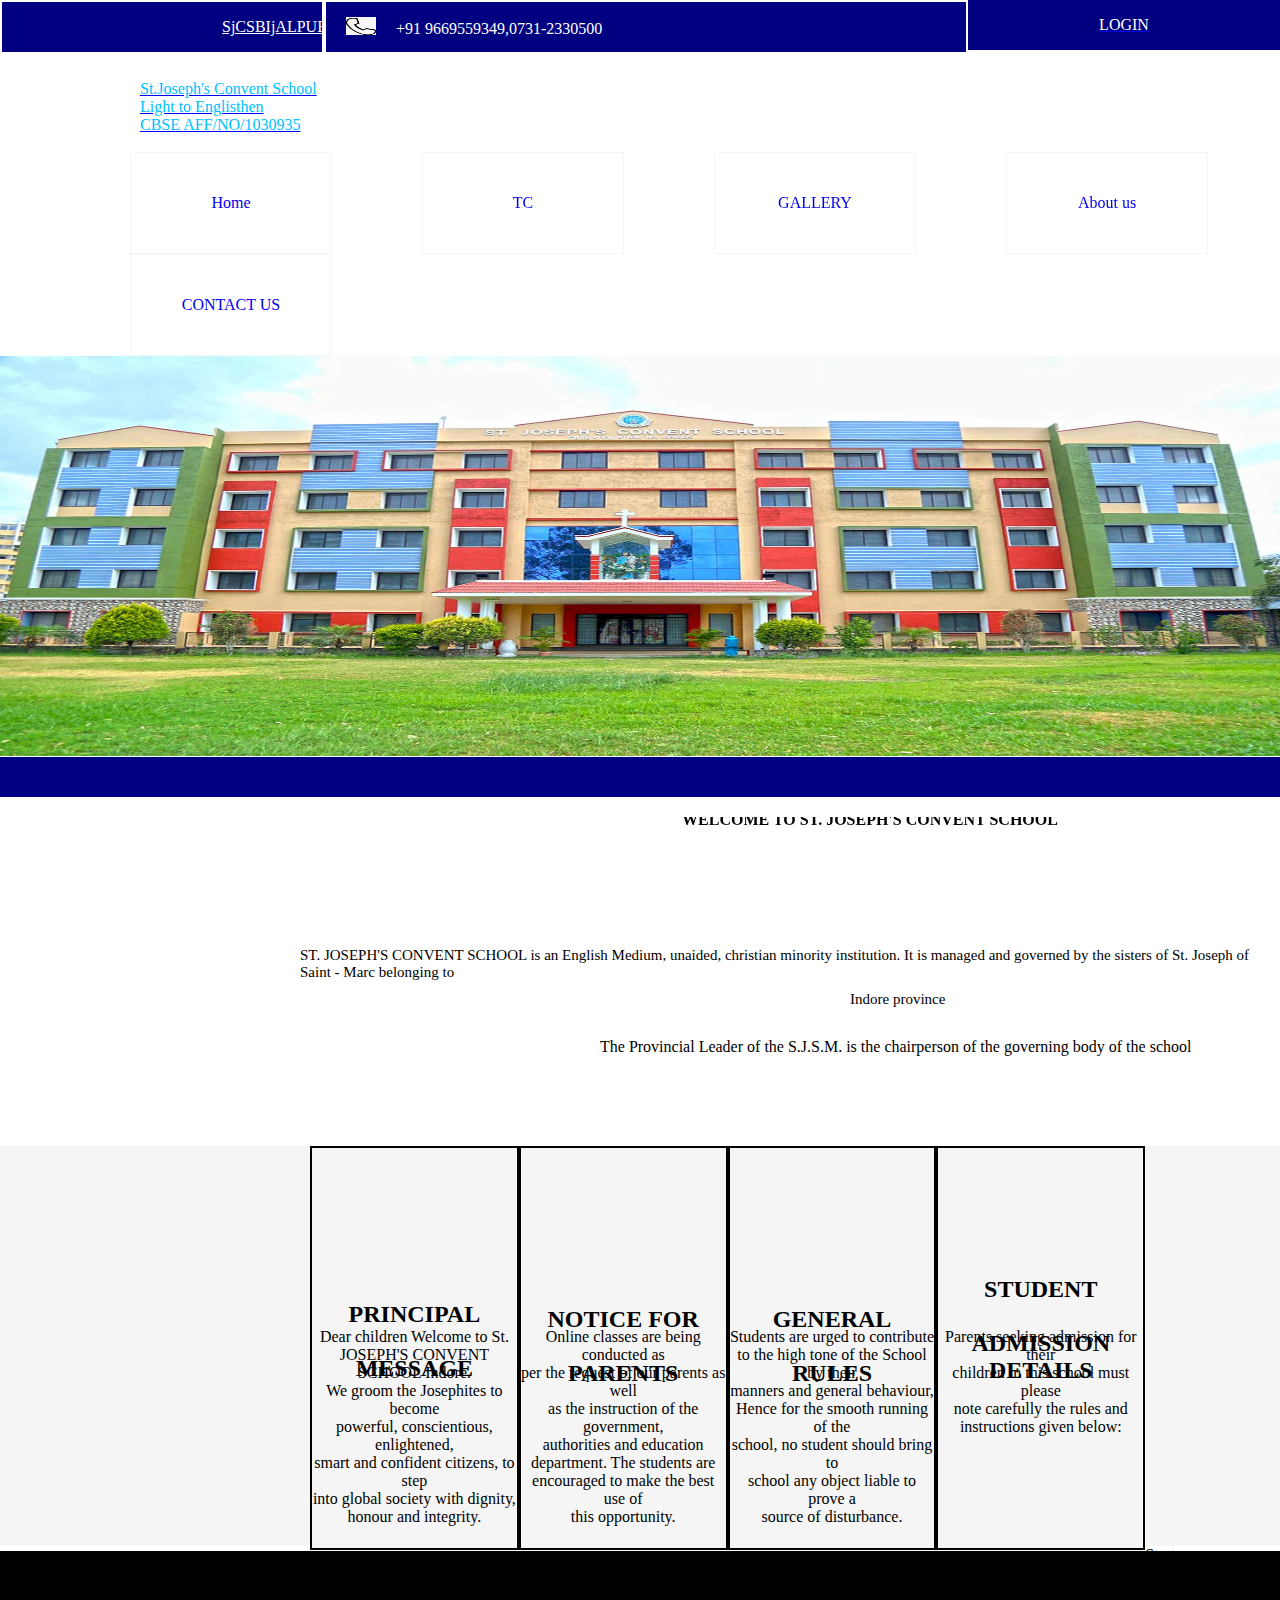
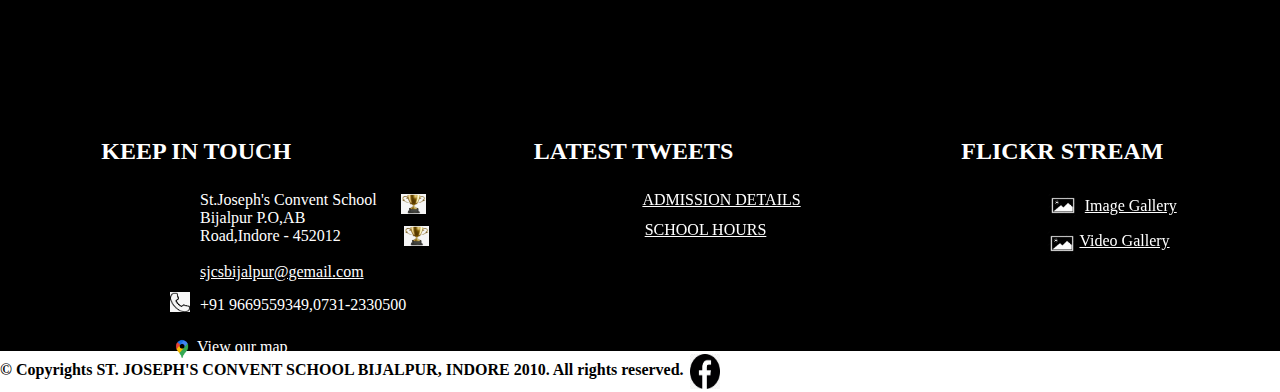
<file: stjosephsschool/index.html>
<html> 
     <head> 
          <title></title> 
          <link rel="stylesheet" href="css\style.css"> 
     </head> 
     <body> 
           <!-- Start header baar --> 
           <div class="header_baar"> 
           <div class="header_baar1">  
           <a  class="email_1" href="http://www.stjosephindore.com/">SjCSBIjALPUR@GMAIL.COM</a> 
           <img class="images_messages"src="images\pg.jpg">
           </div> 
           <div class="header_baar2"> 
           <img class="telephone" src="images\download.jpg">
           <div class="telephone_number">+91 9669559349,0731-2330500</div>
           </div> 
           <a href="login.html"><p class="login_form1">LOGIN</p>
           </div> 
           <img  class="img_1"src="images\download (1).jfif">  
           <div class="school_name">St.Joseph's Convent School<br>Light to Englisthen<br>CBSE AFF/NO/1030935</div>
           <!-- End Header baar -->  
           <br> 
              <!-- Start Navigation baar --> 
           <div class="Navigation_baar">  
           <ul> 
              <li><a href="http://www.stjosephindore.com/">Home</a></li> 
              <li><a href="http://www.stjosephindore.com/TC.html">TC</a></li> 
              <li><a href="http://stjosephindore.com/IMAGE-GALLERY.html">GALLERY</a></li> 
              <li><a href="#">About us</a> 
                 <ul>
                      <li><a href="#">ABOUT SCHHOOL</a></li> 
                      <li><a href="#">MANAGEMENT</a></li> 
                      <li><a href="#">MISSION STATEMENT</a></li> 
                      <li><a href="#">STAFF LIST</a></li> 
                      <li><a href="#">PTA MEMBERS LIST</a></li>
                 </ul>  
             </li> 
              <li><a href="http://www.stjosephindore.com/contact.html">CONTACT US</a></li>
           </ul>
           </div> 
           <div class="box_12">
           <img src="images\school3.jpg">  
           <div class="container"> 
           
            <h1 class="name_school1"><b>EVERYONE HAS THE FIRE<br>BUT THE CHAMPIONS KNOW WH<br>  TO IGNITE THE SPARK</b></h1> 
            <p class="name_school2"><b> The Objective of our school is to provide<br> with excellent all round education</b></p> 

           </div>

           </div> 
           <div class="box_1"> 
           <marquee class="marquee_heading_1">Admission Open for CLasses Nursery & K.G to I For Academic Year 2022-2023</marquee> 

           </div> 
           <div class="user_name1"><marquee  direction="down"class="user_name_1"> <b>WELCOME TO ST. JOSEPH'S CONVENT SCHOOL</b></marquee>

           </div> 
           <div class="user_name2">ST. JOSEPH'S CONVENT SCHOOL is an English Medium, unaided, christian minority institution. It is managed and governed by the sisters of St. Joseph of Saint - Marc belonging to </div>
           <div class="user_name3"> Indore province</div> 
           <div class="user_name4">The Provincial Leader of the S.J.S.M. is the chairperson of the governing body of the school</div> 
               <!-- End Navigation baar -->
             <!-- Start center baar -->
           <div class="box_2"> 
           <div class="box_3"> 
           <p class="box_user3"> Dear children Welcome to St.<br> JOSEPH'S CONVENT SCHOOL Indore. <br>We groom the Josephites to become<br> powerful, conscientious, enlightened,<br> smart and confident citizens, to step<br> into global society with dignity,<br> honour and integrity.</p> 
           <a  href="http://www.stjosephindore.com/PRINCIPAL-MESSAGE.html"><input type="submit" value="READ MORE" class="input1"></a>  
           <h2 class="principal_name1"> PRINCIPAL <br><br> MESSAGE</h2> 
           </div> 
           <div class="parents_box6">  
           <p class="parents_user6">Online classes are being conducted as<br> per the request of our parents as well <br> as the instruction of the government,<br> authorities and education <br>department. The students are<br> encouraged to make the best use of<br> this opportunity.</p> 
           <h2 class="parents_name6"> NOTICE FOR <br><br> PARENTS</h2> 
           <a href="http://www.stjosephindore.com/NOTICE-FOR-PARENTS.html"><input type="submit" value="READ MORE" class="input2"></a>
           </div> 
           <div class="rules_box7"> 
           <p class="rules_user7"> Students are urged to contribute <br> to the high tone of the School by their<br> manners and general behaviour,<br> Hence for the smooth running of the <br>school, no student should bring to<br> school any object liable to prove a<br> source of disturbance.</p> 
           <h2 class="rules_name7">GENERAL<br><br>RULES</h2> 
           <a href="http://www.stjosephindore.com/GENERAL-RULES.html"><input type="submit" value="READ MORE" class="input3"></a> 
           </div> 
           <div class="details_box8"> 
           <p class="details_user8">Parents seeking admission for their<br> children in this school must please<br> note carefully the rules and<br> instructions given below:</p> 
           <h2 class="details_name8"> STUDENT<br><Br>ADMISSION DETAILS</h2>  
           <a href="http://www.stjosephindore.com/ADMISSION-DETAILS.html"><input type="submit" value="READ MORE" class="input4"></a>
           </div>  
           <div class="ADMISSION_box9"></div> 
    

           </div> 
                <!-- End center baar -->  

                Start 
           <div class="box_10"> 
            <div class="touch"> 
            <h2 class="touch_1">KEEP IN TOUCH</h2> 
            <p class="touch_2"> St.Joseph's Convent School Bijalpur P.O,AB<br> Road,Indore - 452012</p><br> 
            <a class="school_location"href="http://www.stjosephindore.com/">sjcsbijalpur@gemail.com</a> 
            <p class="number_touch">+91 9669559349,0731-2330500</p><br> 
            <img  class="imag_telephone1"src="images\download.jpg"> 
            <a class="school_map_location"href="http://www.stjosephindore.com/contact.html"> View our map</a> 
            <img class="imag_map"src="images\map.png"> 

               
           </div> 
           <div class="tweets"> 
           <h2 class="tweets_1">LATEST TWEETS</h2> 
           <a class="school_circulars_location" href="http://www.stjosephindore.com/ADMISSION-DETAILS.html"> ADMISSION DETAILS</a> 
           <a class="school_hours" href="http://stjosephindore.com/SCHOOL-HOURS.html">SCHOOL HOURS</a> 
           
           </div>   
           <div class="stream"> 
           <h2 class="stream_1">FLICKR STREAM</h2> 
           <a class="image_gallery" href="http://stjosephindore.com/IMAGE-GALLERY.html">Image Gallery</a> 
           <img class="tournament_1"src="images\tournament1.png"> 
           <a class="video_gallery" href="http://www.stjosephindore.com/VIDEO-GALLERY.html">Video Gallery</a> 
           <img class="tournament_2" src="images\tournament1.png"> 
           <img class="gallery_1" src="images\gallery.jpg"> 
           <img class="gallery_2" src="images\gallery.jpg"> 
           </div>


           </div> 
           <h4 class="name_1">© Copyrights ST. JOSEPH'S CONVENT SCHOOL BIJALPUR, INDORE 2010. All rights reserved.</h4>
           <a href="https://m.facebook.com/102391770361105/"><img class="facebook_images" src="images\facebook2.png"></a>
        
     </body>
</html>
</file>
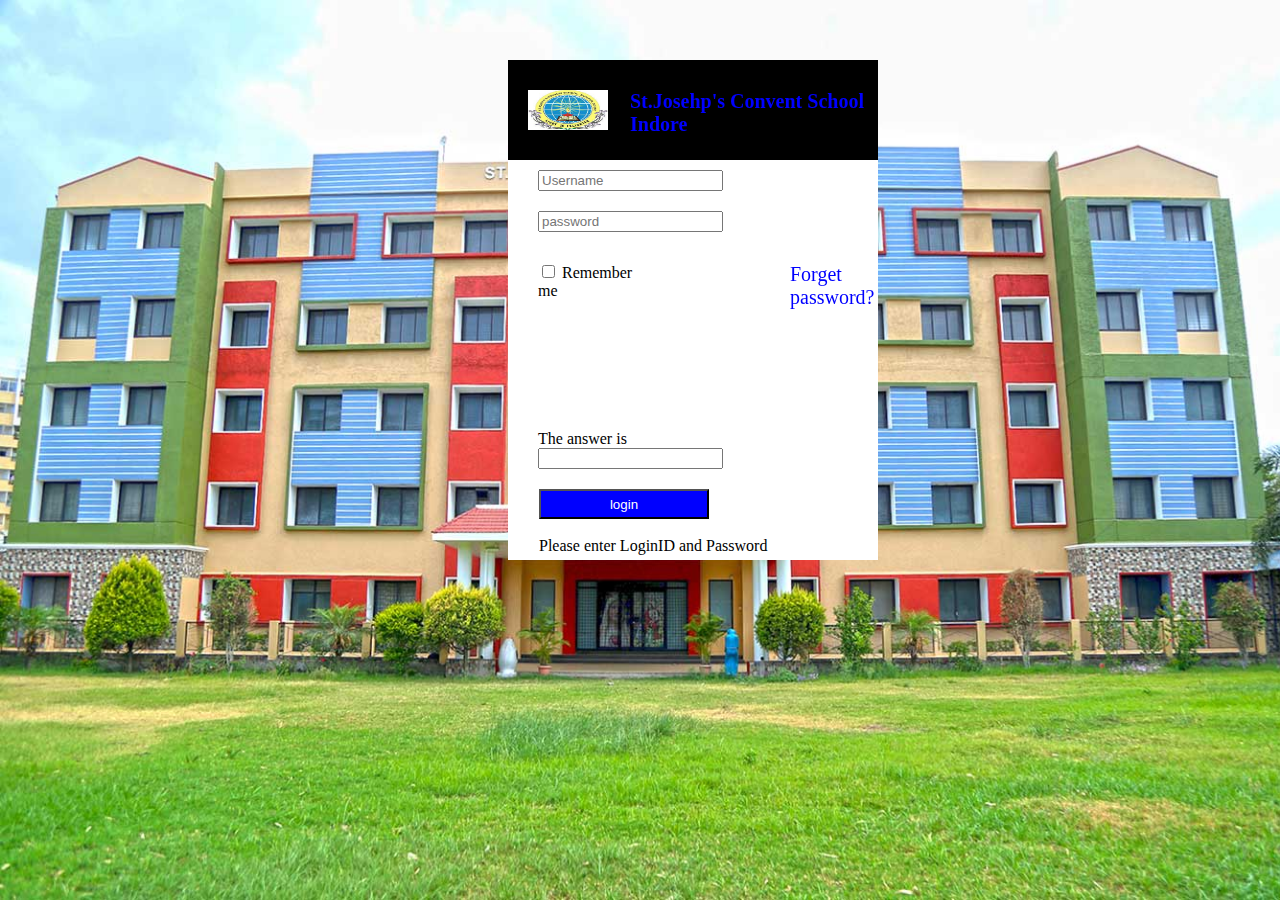
<file: stjosephsschool/login.html>
<html> 
     <head> 
          <title> login</title> 
          <style>  
               p 
               { 
                 margin-left: 900px; 
                 margin-top: 400px; 
                 position: fixed; 
                 top: -310px;
                 left: -270px;
                 color: blue;
                 font-size: 20px;
                }
           body 
           { 
             background-image: url("images/school.jpg"); 
             background-repeat: no-repeat; 
             background-size: 100% 100%; 
             background-attachment:fixed;

            } 
            .box_1 
            { 
               width: 370px;
               height: 500px; 
               background-color: white; 
               margin-left: 500px;
               margin-top: 60px;
             } 
             .box_2 
             { 

                width: 370px; 
                height: 100px; 
                background-color: black ; 
                margin-top: 30px; 
                margin-left: px;
              } 
              .school_images 
              { 
  
                width: 80px;
                height: 40px; 
                margin-left: 20px; 
                margin-top: 30px;
               } 
               .user_school 
               { 

                 color:white; 
                 margin-left: 120px;
                } 
                .username 
                { 

                  margin-top: 10px; 
                  margin-left: 30px;
                 } 
                 .user_password 
                 { 

                    margin-top: 20px; 
                    margin-left: 30px;
                  } 
                  .remember 
                  { 
                   margin-top: 30px; 
                   margin-left: 30px;

                   } 
                   .forget_1 
                   { 
                     margin-top: 573px; 
                     left: -110px;

                    } 
.answer_1 
{ 
 margin-left: 30px; 
 margin-top: 130px;
} 
.login_button 
{ 
 margin-top: 20px; 
 margin-left: 31px; 
 }  
.login_button input 
 { 
  width: 170px; 
 height: 30px;  
 background-color:blue;                       
 color: white ;
 } 
                       


          </style>
     </head> 
     <body> 
           <p><b>St.Josehp's Convent School<br>Indore</b></p>
          <div class="box_1"> 
           
          <p class="forget_1"> Forget<br> password?</p>
          <div class="box_2"> 
             <img  class="school_images"src="images/download (1).jfif"> 
          </div> 
          <div class="username"> 
          <input type="text" placeholder="Username"> 

          </div>  
          <div class="user_password"> 
           <input type="password" placeholder="password">
          </div>  
          <div class="remember"> 
          <input type="checkbox"> Remember<br> me  

          </div> 
          <div class="answer_1"> The answer is<br> 
          <input type="text"> 
          </div> 
          <div class="login_button"> 
           <input type="submit" value="login"> <br> <br>Please enter LoginID and Password
          </div> 


           </div > 
            
           
     
     </body>
</html
</file>
